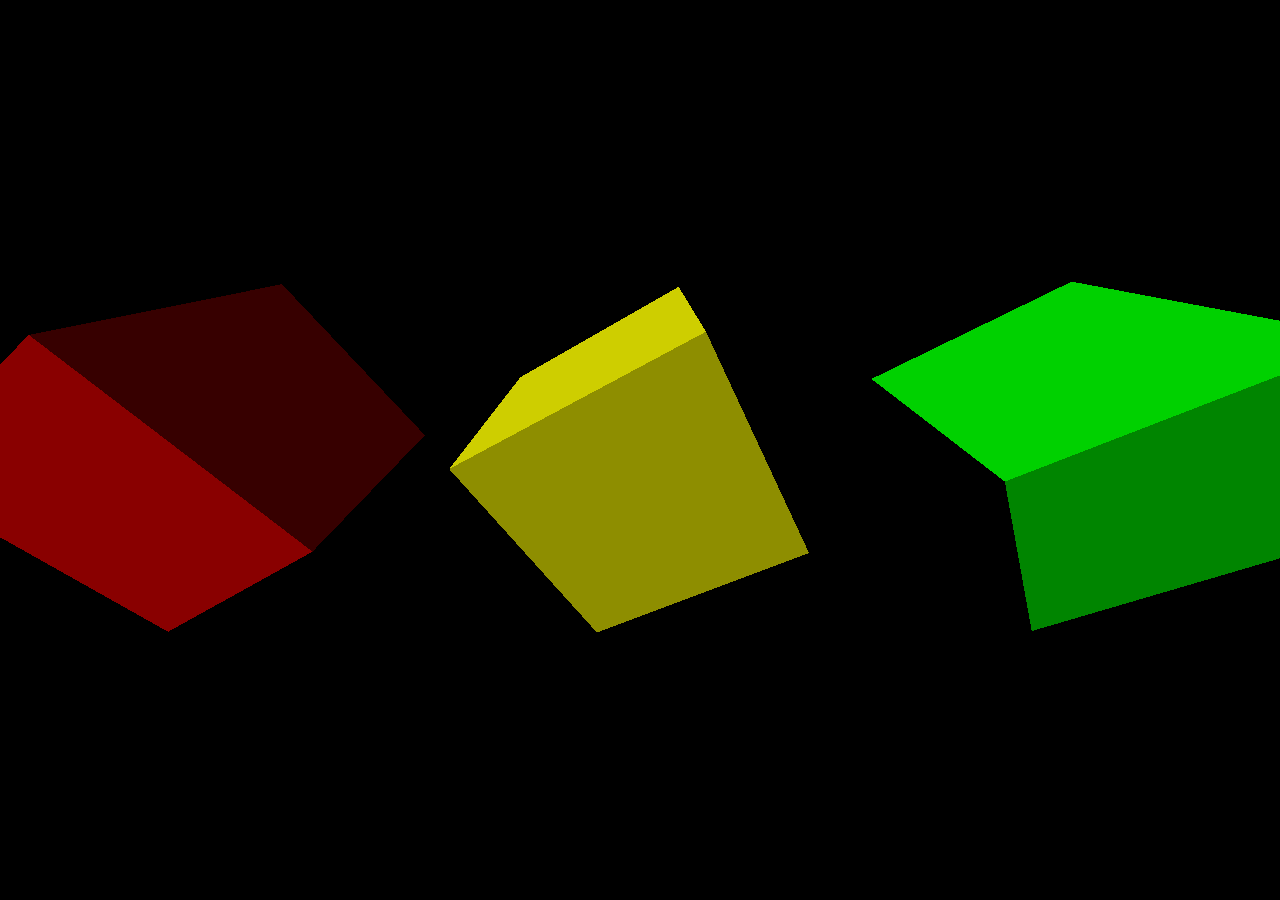
<file: 00_Start/index.html>
<!DOCTYPE html>
<html>
	<head>
		<meta charset="utf-8">
		<title>three.js Primitives</title>
  		<link rel="stylesheet" href="main.css">
	</head>
	<body>
		<canvas class="screen"></canvas>

		<script src="../js_tree/tree.js"></script>
		<script src="main.js"></script>
	</body>
</html>
</file>
<file: 00_Start/main.css>
html, body {
  margin: 0;
  height: 100%;
}
.screen {
  width: 100%;
  height: 100%;
  display: block;
}
</file>
